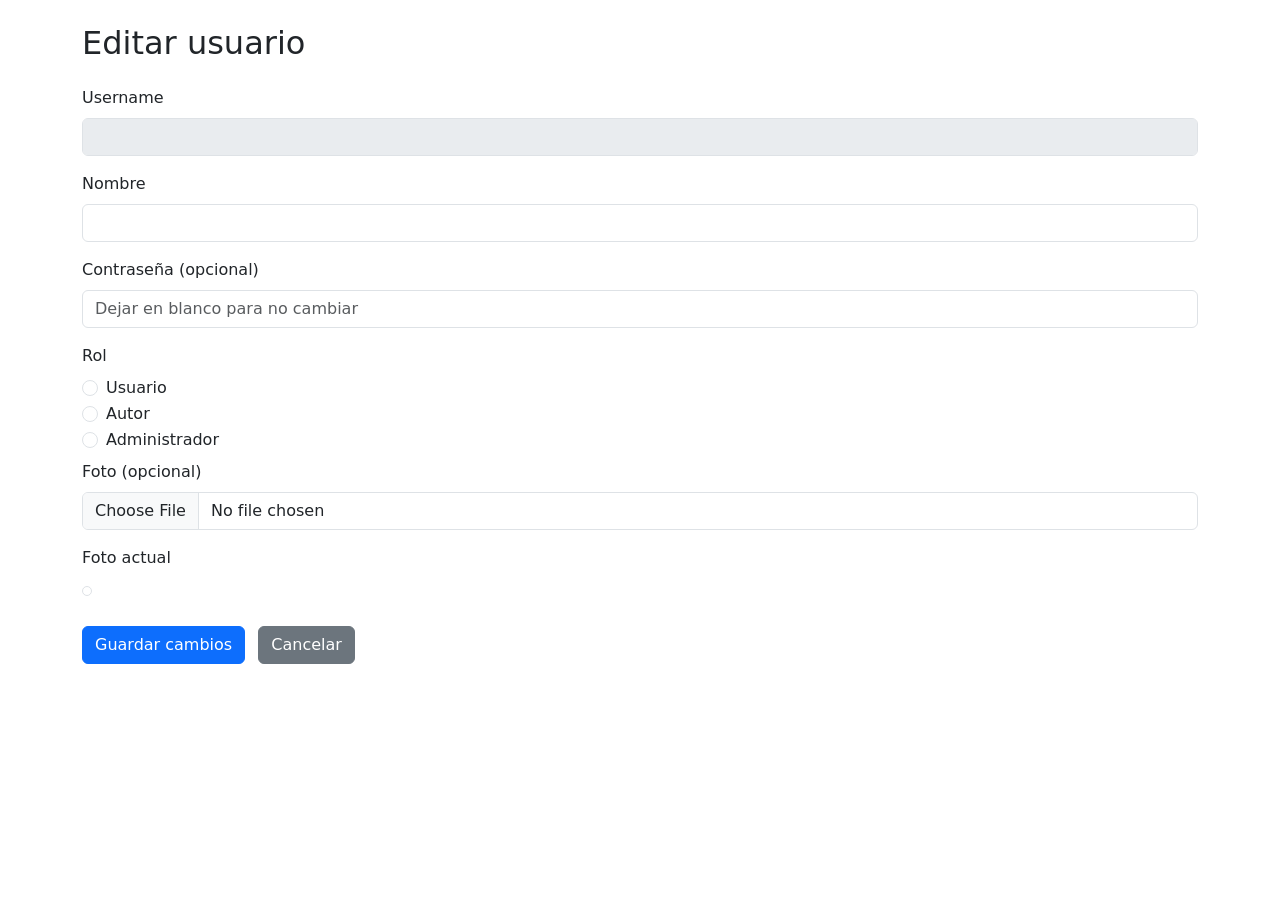
<file: practica-5/src/main/resources/templates/editarUsuario.html>
<!DOCTYPE html>
<html lang="es" xmlns:th="http://www.thymeleaf.org">
<head>
    <meta charset="UTF-8">
    <title>Editar usuario</title>
    <link href="https://cdn.jsdelivr.net/npm/bootstrap@5.3.3/dist/css/bootstrap.min.css" rel="stylesheet">
</head>
<body>

<div class="container py-4">
    <h2 class="mb-4">Editar usuario</h2>

    <form method="post" th:action="@{'/usuarios/' + ${u.username} + '/actualizar'}" enctype="multipart/form-data">

        <div class="mb-3">
            <label class="form-label">Username</label>
            <!-- se muestra bloqueado para que no se pueda editar -->
            <input type="text" class="form-control" th:value="${u.username}" disabled>
        </div>

        <div class="mb-3">
            <label class="form-label">Nombre</label>
            <input type="text" name="nombre" class="form-control" th:value="${u.nombre}" required>
        </div>

        <div class="mb-3">
            <label class="form-label">Contraseña (opcional)</label>
            <input type="password" name="contrasena" class="form-control" placeholder="Dejar en blanco para no cambiar">
        </div>

        <div class="mb-2">
            <label class="form-label d-block">Rol</label>

            <div class="form-check">
                <input class="form-check-input" type="radio" name="rol" id="rolUsuario" value="USUARIO"
                       th:checked="${u.usuarioNormal}">
                <label class="form-check-label" for="rolUsuario">Usuario</label>
            </div>

            <div class="form-check">
                <input class="form-check-input" type="radio" name="rol" id="rolAutor" value="AUTOR"
                       th:checked="${u.autor}">
                <label class="form-check-label" for="rolAutor">Autor</label>
            </div>

            <div class="form-check">
                <input class="form-check-input" type="radio" name="rol" id="rolAdmin" value="ADMIN"
                       th:checked="${u.administrador}">
                <label class="form-check-label" for="rolAdmin">Administrador</label>
            </div>
        </div>

        <div class="mb-3">
            <label class="form-label">Foto (opcional)</label>
            <input type="file" name="foto" accept="image/*" class="form-control">
        </div>

        <div class="mb-3" th:if="${u.fotoBase64 != null}">
            <label class="form-label d-block">Foto actual</label>
            <img class="img-thumbnail"
                 style="max-width: 160px;"
                 th:src="'data:' + ${u.fotoMimeType} + ';base64,' + ${u.fotoBase64}">
        </div>

        <div class="mt-4">
            <button class="btn btn-primary" type="submit">Guardar cambios</button>
            <a href="/usuarios" class="btn btn-secondary ms-2">Cancelar</a>
        </div>

    </form>
</div>

</body>
</html>
</file>
